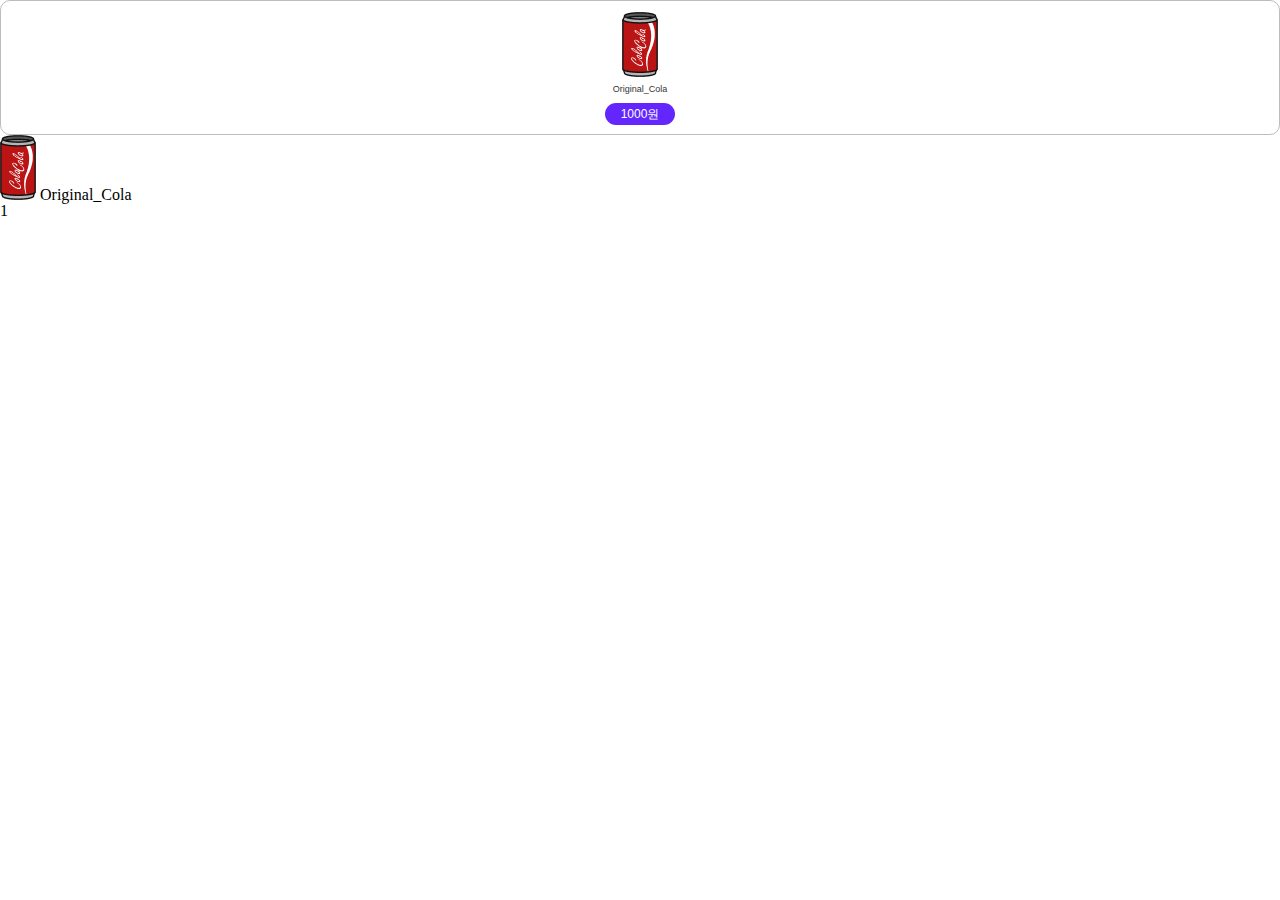
<file: modules.html>
<!DOCTYPE html>
<html lang="ko">
  <head>
    <meta charset="UTF-8" />
    <meta http-equiv="X-UA-Compatible" content="IE=edge" />
    <meta name="viewport" content="width=device-width, initial-scale=1.0" />
    <title>Document</title>
    <link rel="stylesheet" href="/css/reset.css" />
    <link rel="stylesheet" href="/css/modules.css" />
  </head>

  <body>
    <!-- btn -->
    <ul>
      <li>
        <button class="drink-item">
          <img
            src="img/Original_Cola.png"
            alt="오리지날콜라"
            class="drink-item_img"
          />
          <strong class="drink-item_title">Original_Cola</strong>
          <p class="drink-item_price">1000원</p>
        </button>
      </li>
    </ul>
    <!-- 음료 리스트 -->
    <ul class="item-list">
      <li class="item">
        <img src="img/Original_Cola.png" alt="오리지날콜라" />
        <strong class="item_title">Original_Cola</strong>
        <p class="item_count">1</p>
      </li>
    </ul>
  </body>
</html>
</file>
<file: css/modules.css>
.drink-item {
  background: #fff;
  width: 100%;
  display: flex;
  flex-direction: column;
  align-items: center;
  padding: 11px 0 9px;
  border: 1px solid #bdbdbd;
  border-radius: 10px;
  /* border: none; */
}

.drink-item_img {
}

.drink-item_title {
  color: #333333;
  font-weight: 500;
  font-size: 9px;
  line-height: 13px;
  margin: 6px 0 7px;
}

.drink-item_price {
  font-weight: 500;
  font-size: 12px;
  line-height: 100%;
  color: #fff;
  padding: 5px 16px;
  background-color: #6327fe;
  border-radius: 50px;
}
</file>
